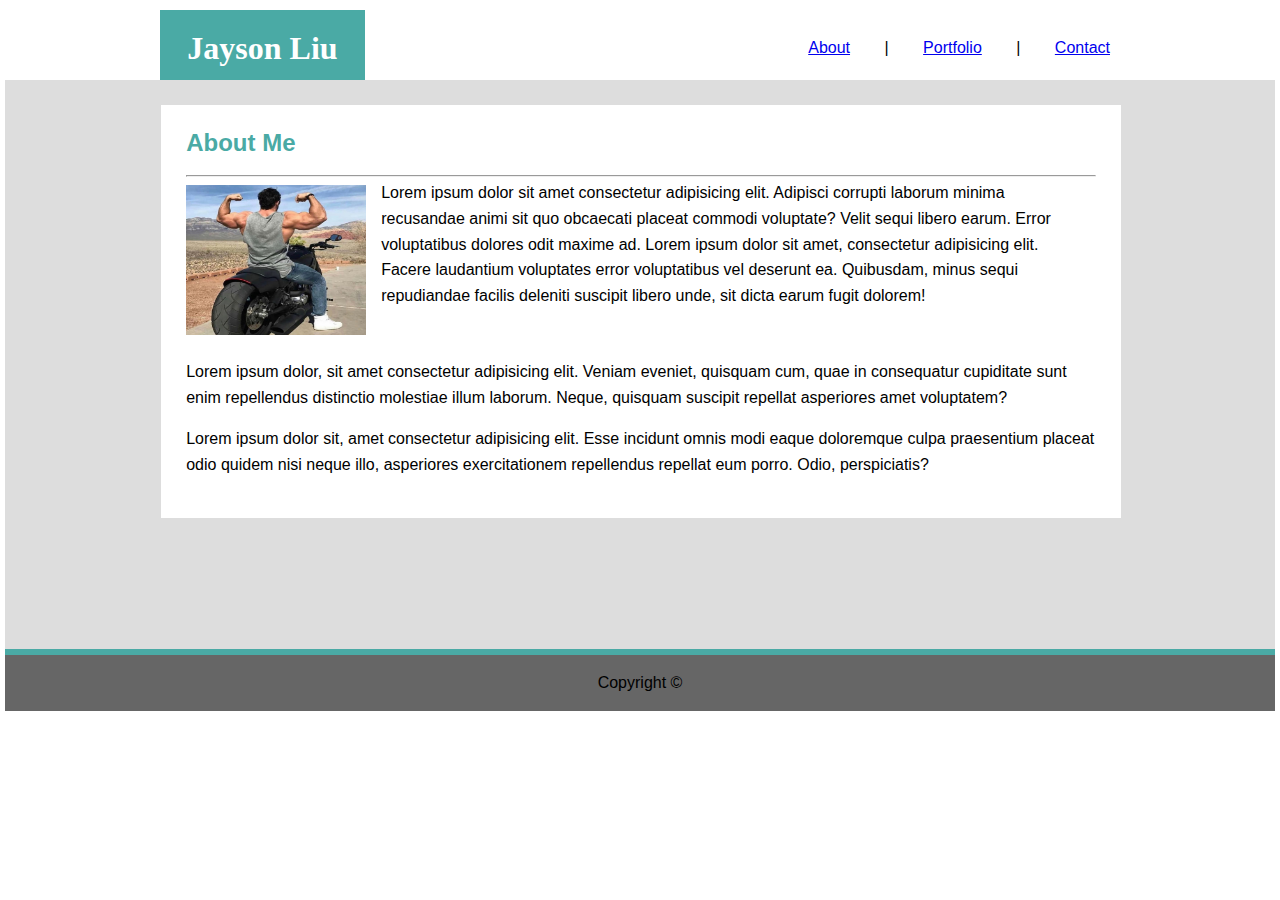
<file: index.html>
<!DOCTYPE html>
<html>
<head>
    <title>Basic-Portfolio</title>
    <link rel="stylesheet" href="assets/css/style.css">
</head>
<div class="container">
    <body>
        <div id="title">            
            <div class="index">
                <header>
                    <h1>Jayson Liu</h1>
                </header>
            </div>                    
            <ul>
                <li><a href="index.html">About</a></li>
                <li>|</li>
                <li><a href="portfolio.html">Portfolio</a></li>
                <li>|</li>
                <li><a href="contact.html">Contact</a></li>
            </ul>
        </div>

        <div class="main">
            <section id="content">
                <h2>About Me</h2>
                <hr />
                <img src="assets/images/Jayson Liu.jpeg" alt="">
                <p id="p1">
                    Lorem ipsum dolor sit amet consectetur adipisicing elit. Adipisci corrupti laborum minima recusandae animi sit quo obcaecati placeat commodi voluptate? Velit sequi libero earum. Error voluptatibus dolores odit maxime ad.
                    Lorem ipsum dolor sit amet, consectetur adipisicing elit. Facere laudantium voluptates error voluptatibus vel deserunt ea. Quibusdam, minus sequi repudiandae facilis deleniti suscipit libero unde, sit dicta earum fugit dolorem!
                </p>
                <br>
                <p id="p2">
                    Lorem ipsum dolor, sit amet consectetur adipisicing elit. Veniam eveniet, quisquam cum, quae in consequatur cupiditate sunt enim repellendus distinctio molestiae illum laborum. Neque, quisquam suscipit repellat asperiores amet voluptatem?
                </p>
                <p id="p3">
                    Lorem ipsum dolor sit, amet consectetur adipisicing elit. Esse incidunt omnis modi eaque doloremque culpa praesentium placeat odio quidem nisi neque illo, asperiores exercitationem repellendus repellat eum porro. Odio, perspiciatis?
                </p>
            </section>
        </div> 

        <section id="topfooter">

        </section>

        <div class="indexfooter">
        <footer>
            Copyright ©
        </footer>
    </div>
    </body>
</div>


</html>
</file>
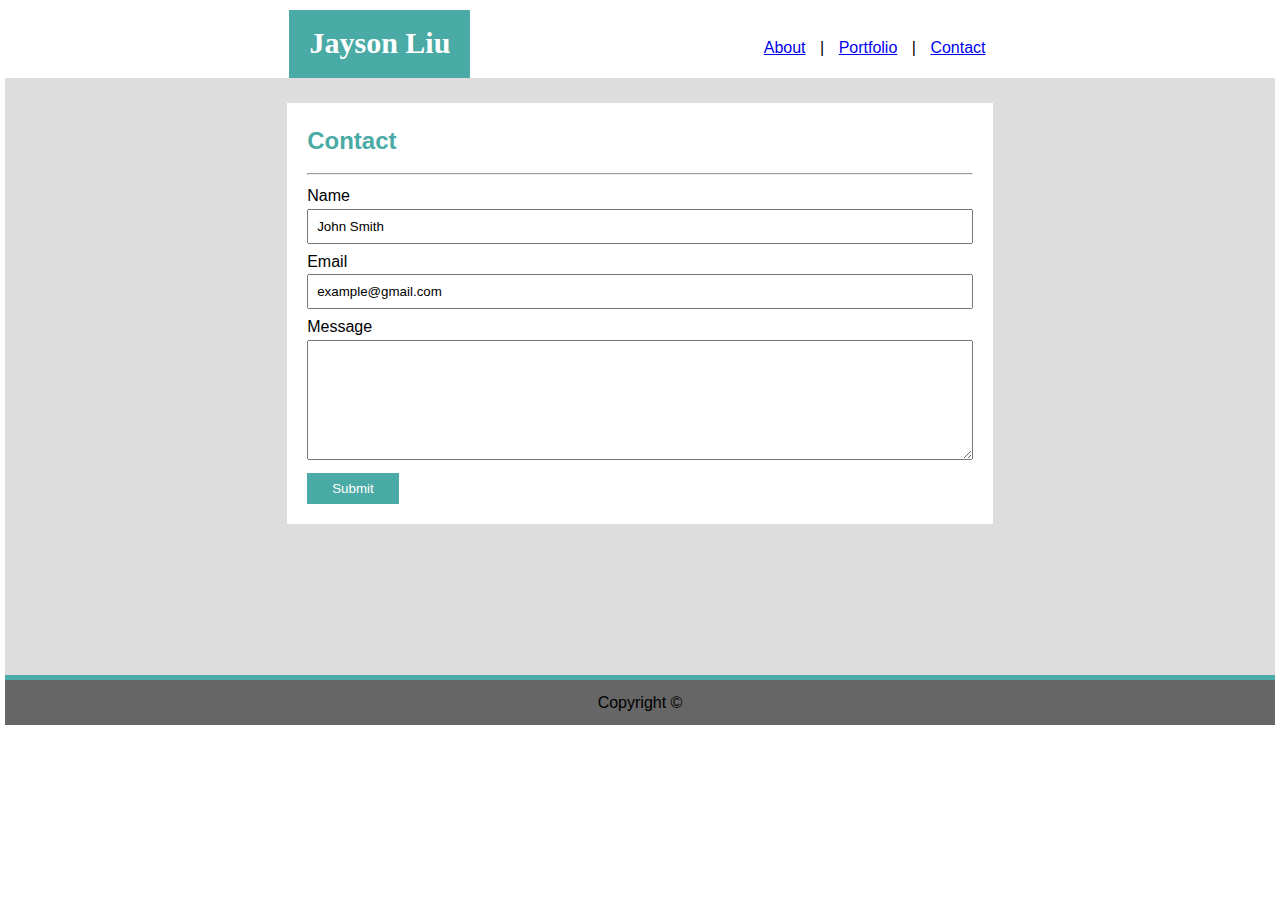
<file: contact.html>
<!DOCTYPE html>
<html>
<head>
    <title>Basic-Portfolio</title>
    <link rel="stylesheet" href="assets/css/style.css">
</head>
<div class="container">
    <body>
        <div id="title2">            
            <div class="portfolio">
                <header>
                    <h1>Jayson Liu</h1>
                </header>
            </div>                    
            <ul id="portfolio">
                <li><a href="index.html">About</a></li>
                <li>|</li>
                <li><a href="portfolio.html">Portfolio</a></li>
                <li>|</li>
                <li><a href="contact.html">Contact</a></li>
            </ul>
        </div>

        <div class="main3">
            <section id="content3">
                <h2>Contact</h2>        
                <hr />
                <form class="my-form">
                    <div class="form-group">
                        <label for="">Name</label>
                        <input type="text" name="name" value="John Smith">
                    </div>
                    <div class="form-group">
                        <label for="">Email</label>
                        <input type="text" name="email" value="example@gmail.com">
                    </div>
                    <div class="form-group">
                        <label for="">Message</label>
                        <textarea name="message"></textarea>
                    </div>
                    <input class="button" type="Submit" value="Submit"
                    name="">
                </form>
            </section> 
            
            <section id="contactfooter"></section>

            <footer>
                Copyright ©
            </footer>
        </div>    
    </body>
</div>
</html>
</file>
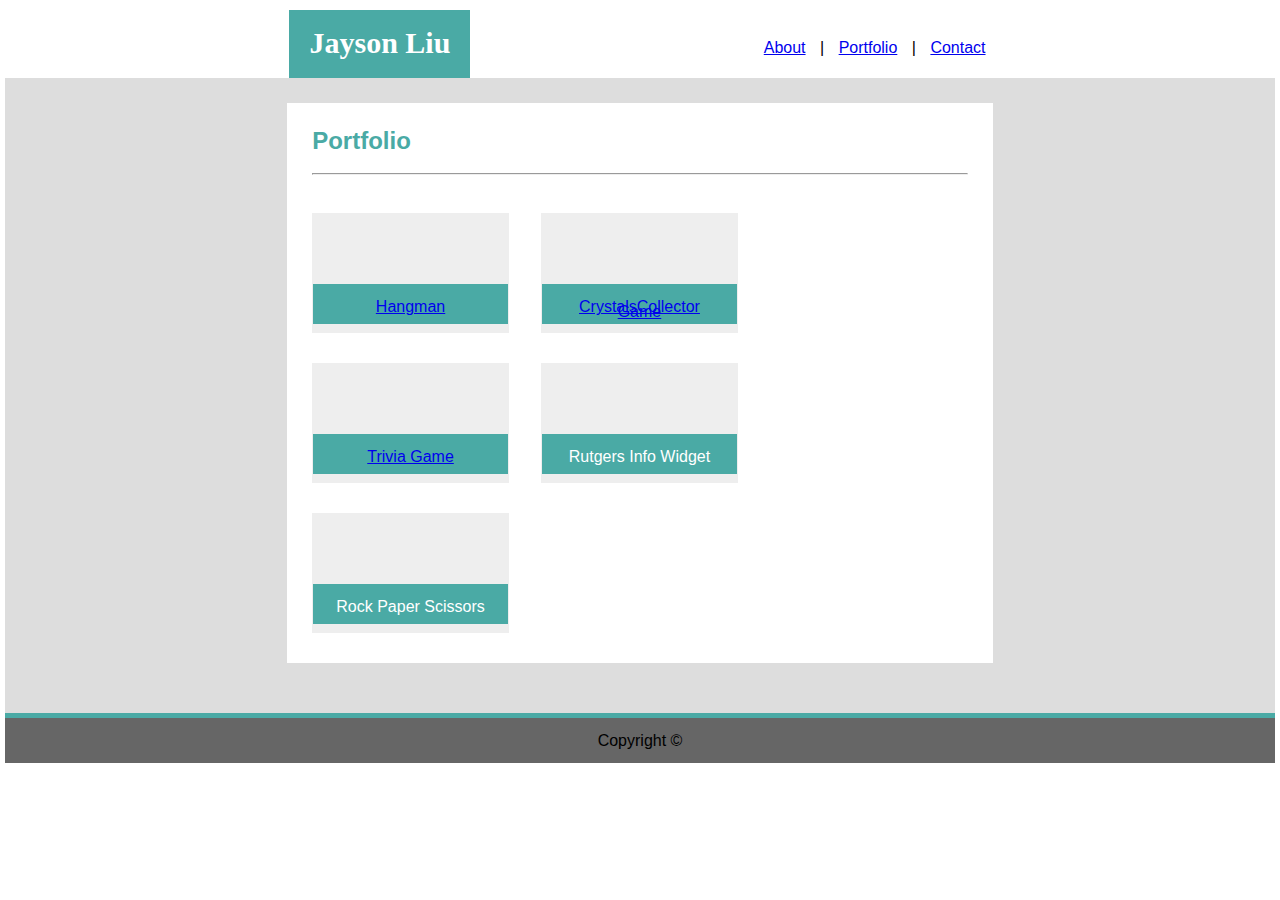
<file: portfolio.html>
<!DOCTYPE html>
<html>
<head>
    <title>Basic-Portfolio</title>
    <link rel="stylesheet" href="assets/css/style.css">
</head>
<div class="container">
    <body>
        <div id="title2">            
            <div class="portfolio">
                <header>
                    <h1>Jayson Liu</h1>
                </header>
            </div>                    
            <ul id="portfolio">
                <li><a href="index.html">About</a></li>
                <li>|</li>
                <li><a href="portfolio.html">Portfolio</a></li>
                <li>|</li>
                <li><a href="contact.html">Contact</a></li>
            </ul>
        </div>

        <div class="main2">
            <section id="content2">
                <h2>Portfolio</h2> 
                <hr />

                <div class="box12">
                    <section class="box1">
                        <aside>
                        <a href="https://jaysonliu9988.github.io/Word-Guess-Game/">Hangman</a>
                        </aside>
              
                    </section>

                    <section class="box2">
                        <aside>
                        <a href="https://jaysonliu9988.github.io/unit-4-game/">CrystalsCollector Game</a>
                        </aside>
                       
                    </section>    
                </div>

                <div class="box34">
                    <section class="box3">
                        <aside>
                        <a href="https://jaysonliu9988.github.io/TriviaGame/">Trivia Game</a>     
                        </aside>
                      
                    </section>
                        
                    <section class="box4">
                        <aside>
                            Rutgers Info Widget 
                        </aside>
                     
                    </section>
                </div>

                    <section class="box5">
                        <aside>
                            Rock Paper Scissors 
                        </aside>
             
                    </section>
            </section> 
            
            <section id="portfooter"></section>
            
            <footer>
                Copyright ©
            </footer>
        </div>    
    </body>
</div>
</html>
</file>
<file: assets/css/style.css>
/* index */

* {
    box-sizing: border-box;
}

.container {
    margin: 5px;
}

body {
    background-color: #ffffff;
    font-family: Arial, Helvetica, sans-serif;
    font-size: 16px;
    line-height: 1.6em;
    margin: 0;
}

.index {
    background-color: #4aaaa5;
    color: white;
    height: 70px;
    float: left;
    width: 205px;
    padding: 5px;
    margin-left: 155px;
    text-align: center;
    font-family: none;
    font-weight: none;
}

img {
    height: 150px;
    width: 180px;
    float: left; 
}
 
.main {
    background-color:#dddddd;
    padding: 5px;
    padding-top: 25px;
}

#content {
    background-color: #ffffff;
    margin-left: 12%;
    margin-bottom: 10%;
    width: 960px;
    padding: 25px;
    padding-top: 5px;
}

#content h2{
    float: auto;
    color: #4aaaa5;
}
#p1 {
    overflow: auto;
    margin: -20px;
    padding: 15px;
}

#p2 {
    margin-top: 30px;
}

#title {
    background-color: #ffffff;
    overflow: auto;
    padding-top: 5px;
}



#title ul{
    padding: 0;
    list-style: none;
    float: right;
    margin-top: 25px;
    margin-right: 150px;
}
#title li{
    display: inline;
    padding: 15px;
}

#logo {
    display: inline;
    float: left;
    width: 25%;
}

#topnav {
    display: inline;
    width: 75%;
}

#topfooter {
    padding: 3px;
    background: #4aaaa5;
    clear: both;
}
.indexfooter {
    padding: 10px;
    background: #666666;
    text-align: center;
  }

footer {
    padding: 10px;
    background: #666666;
    text-align: center;
    margin: -5px;
  }

.form-group {
    padding-bottom: 5px;
}

.my-form {
    padding-bottom: 20px;
}

.my-form label{
    display: block;
}

.my-form input[type="text"], .my-form textarea{
    padding: 8px;
    width: 100%;
}

.my-form textarea{
    height: 120px;
}
.my-form input[type="Submit"]{
    background-color: #4aaaa5;
    color: #ffffff;
    padding: 8px 25px;
    border: none;
}

#content3 {
    background-color: #ffffff;
    margin-left: 22%;
    margin-right: 22%;
    padding-top: 5px;
    padding-left: 20px;
    padding-right: 20px;
}

#content3 h2{
    float: auto;
    color: #4aaaa5;
}

.main3 {
    background-color:#dddddd;
    padding: 5px;
    padding-top: 25px;
}

#contactfooter {
    padding: 5px;
    background: #4aaaa5;
    clear: both;
    margin-top: 12%;
    margin-left: -5px;
    margin-right: -5px;
}

/* portfolio */

.box1 {
    float: left;
    background: #eee;
    width: 30%;
    color: #fff;
    height: 120px;
    margin-top: 30px;
    background-image: url(http://lorempixel.com/400/200/technics/1)
  }

.box2 {
    float: right;
    background: #eee;
    width: 30%;
    color: #fff;
    height: 120px;
    margin-right: 230px;
    margin-top: 30px;
    background-image: url(http://lorempixel.com/400/200/technics/2)
}

.box3 {
    float: left;
    background: #eee;
    width: 30%;
    color: #fff;
    height: 120px;
    margin-top: 30px;
    background-image: url(http://lorempixel.com/400/200/technics/3)
}

.box4 {
    float: right;
    background: #eee;
    width: 30%;
    color: #fff;
    height: 120px;
    margin-right: 230px;
    margin-top: 30px;
    background-image: url(http://lorempixel.com/400/200/technics/4)
}

.box5 {
    float: left;
    background: #eee;
    width: 30%;
    color: #fff;
    height: 120px;
    margin-top: 30px;
    background-image: url(http://lorempixel.com/400/200/technics/5)
}

.portfolio {
    margin-left: 22.4%;
    background-color: #4aaaa5;
    color: white;
    float: left;
    font-family: none;
    padding-left: 20px;
    padding-right: 20px;
    font-size: 15px;
    padding-bottom: 2px
}

#portfolio {
    background-color: #ffffff;
    overflow: auto;
    padding-top: 5px;

}
.main2 {
    background-color:#dddddd;
    padding: 5px;
    padding-top: 25px;
}

#content2 {
    background-color: #ffffff;
    height: 560px;
    margin-left: 22%;
    margin-right: 22%;
    padding: 25px;
    padding-top: 5px;
}

#content2 h2{
    float: auto;
    color: #4aaaa5;
}

#title2 {
    background-color: #ffffff;
    overflow: auto;
    padding-top: 5px;
}

#title2 li{
    display: inline;
    padding: 5px;
}


#title2 ul{
    padding: 0;
    list-style: none;
    float: right;
    margin-top: 25px;
    margin-right: 22.4%;
}

aside {
    margin-top: 70px;
    padding: 20px;
    text-decoration-color: white;
    background: #4aaaa5;
    height: 15px;
    border: 1px solid #eee;
    text-align: center;
    line-height: 5px;
  }

  #portfooter {
    padding: 5px;
    background: #4aaaa5;
    clear: both;
    margin-top: 50px;
    margin-left: -5px;
    margin-right: -5px;
}
</file>
